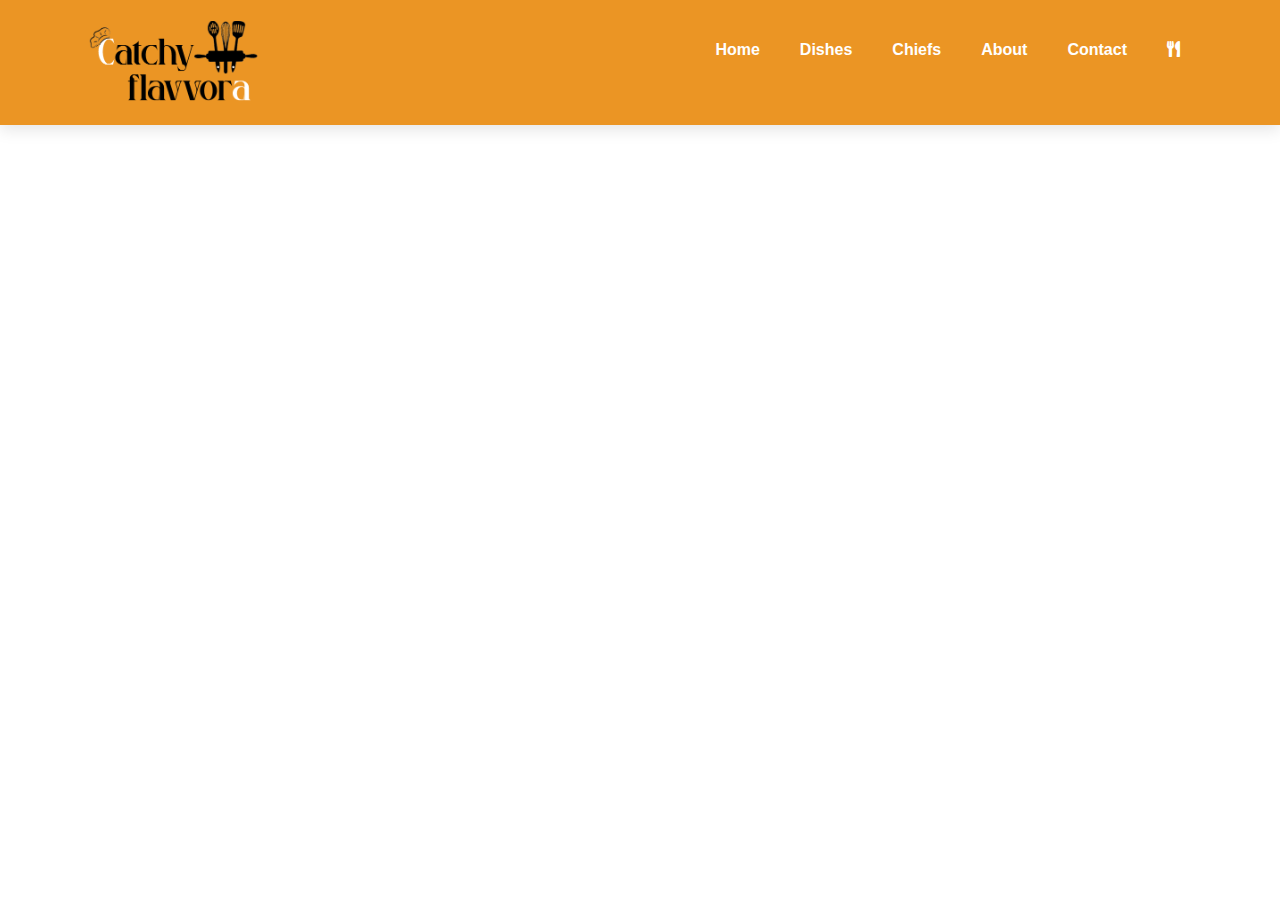
<file: fooditemfromfoodmenu.html>
<!DOCTYPE html>
<html lang="en">
<head>
    <meta charset="UTF-8">
    <meta http-equiv="X-UA-Compatible" content="IE=edge">
    <meta name="viewport" content="width=device-width, initial-scale=1.0">
    <title>Document</title>
    <link rel="stylesheet" href="style.css" />
    <link rel="stylesheet" href="https://use.fontawesome.com/releases/v5.15.4/css/all.css" />


</head>
<body>
    
    <section id ="header">
        <a href="#"><img src="imgs/logo1.png" alt="logo" class="logo" width="200px" ></a>
    
    <div>
        <ul id="navbar">
            <li><a class="active" href="home.html" >Home</a></li>
            <li><a href="dishes.html" >Dishes</a></li>
            <li><a href="chiefs.html" >Chiefs </a></li>
            <li><a href="about.html" >About</a></li>
            <li><a href="contacts.html" >Contact</a></li>
            <li><a href="track.html" ><i class="fa fa-solid fa-utensils"></i></a></li>
    
        </ul>
    </div>

    </section>
   
</body>
</html>
</file>
<file: style.css>
@import url("https://fonts.googleapis.com/css2?family=Poppins:wght@200;300;400;500;600;700;800&display=swap");
@import url('https://fonts.googleapis.com/css2?family=Italiana&display=swap');

*{
    margin: 0;
    padding: 0;
    box-sizing: border-box;
    font-family:sans-serif, 'Spartan';
    
}
body{
    width: 100%;
background-color: white;

}
a{
    text-decoration: none;
    color: black;
}
#header{
    display: flex;
    justify-items: center;
    justify-content: space-between;
    padding: 20px 80px;
    background-color: #EB9524;
    box-shadow: 0 5px 15px rgba(0, 0, 0, 0.10);
    z-index: 999;
    position: sticky;
    top: 0;
    left: 0;
}


#navbar{
    display: flex;
    align-items: center;
    justify-content: center;
}


#navbar li {
    list-style: none;
    padding: 0 20px;
position: relative;
line-height: 60px;
}



#navbar li a{
    text-decoration: none;
    font-size: 16px;
    font-weight: 600;
    color: white;
    transition: 0.3s ease;

}


#navbar li a:hover,
#navbar li a:hover.active{
    color: black;
}

#navbar li a.active::after,#navbar li a:hover::after
{
    content: "";
    width: 35px;
    height: 2px;
    background: #EB9524;
    position: absolute;
    bottom: -4px;
    left: 20px;


}


.category{
    width: 80%;
    margin: auto;
    text-align: center;
    padding-top: 50px;
}

.row{
    display: flex;
    flex-wrap: wrap;
    gap: 10px;
    justify-content: space-between;
}

.category-col{
    flex-basis: 22%;
    border-radius: 10px;
    margin-bottom: 30px;
    position: relative;
    overflow: hidden;
}

.category-col img{
    width: 100%;
    
}


.layer{
    background: rgba(0, 0, 0, 0.4);
    height: 99%;
    width: 40%;
    position: absolute;
    top :0;
    left:0;
    transition: 0.4s;
    display: flex;
    align-items: center;
    justify-content: center;
    
    
}
.layer>h3{
    font-family: 'Italiana', serif !important;
font-size: 26px;
}

.layer:hover h3 {
    font-size: 45px;

}



.layer:hover{
    background: rgba(220, 206, 165, 0.3);
    width: 100%;

}


@media screen and (max-width:700px)

 {
  
  
  
    .category-col{ flex-basis:48%}

}



@media screen and (max-width:425px)

 {
  
  
  
    .category-col{ flex-basis:100%}

}






footer{
    display:flex;
    flex-wrap:wrap;
    justify-content: space-between;

}

footer .col{
    display:flex;
    flex-direction: column;
align-items: flex-start;
margin-bottom: 20px;
}



footer .logo{
    margin-bottom: 30px;

}


footer h4{
font-size: 14px;   
padding-bottom: 20px;

}


footer p{
    font-size: 13px;   
margin: 0 0 8px 0;     
    }


    footer a{
        font-size: 13px;   
        text-decoration:none;
    margin: 0 0 8px 0;     
    color:#1A132F;
    margin-bottom: 10px;

        }



        footer .follow{
            margin-top: 20px;
        }

        footer .follow i {
            color:#1A132F;
            padding-right: 4px;
            cursor: pointer;
        }
</file>
